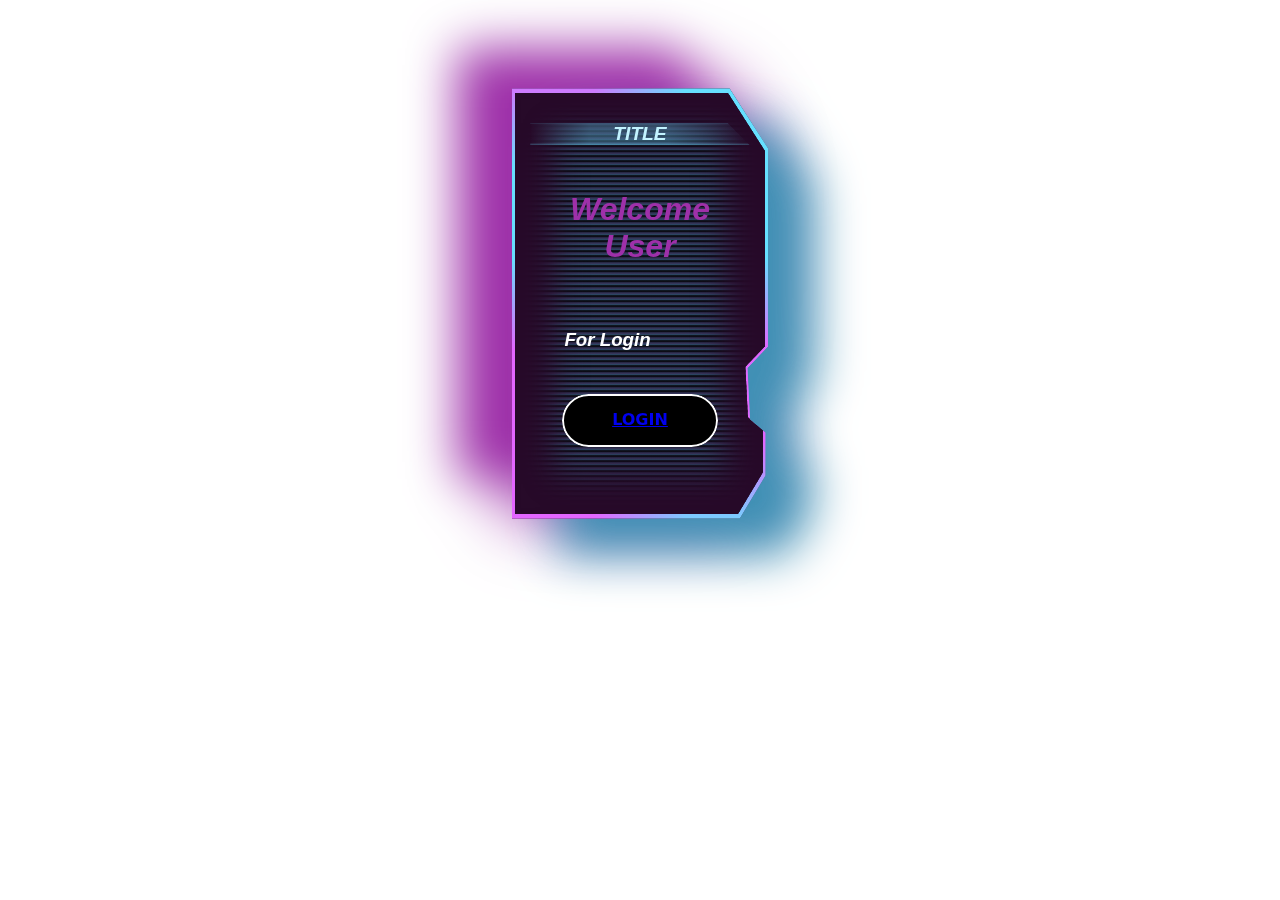
<file: main.html>
<!DOCTYPE html>
<html>
  <head>
    <link rel="stylesheet" href="main.css" />
  </head>
  <body>
    <section class="container">
      <div class="card-container">
        <div class="card-content">
          <div class="card-title">
            <span class="title">TITLE</span>
          </div>
          <div class="card-body">
            <h1>Welcome User</h1>
            <h3>For Login</h3>
           
             
              <a href="index.html"><button class="btn-17">
                <span class="text-container">
                  <span class="text" >Login</span>
                  
                </span></a>
            </button>
          </div>
          <div class="card-footer"></div>
        </div>
      </div>
    </section>
  </body>
</html>
</file>
<file: main.css>
.container {
  font-family: "Segoe UI", Tahoma, Geneva, Verdana, sans-serif;
  font-style: italic;
  font-weight: bold;
  display: flex;
  margin: auto;
  aspect-ratio: 16/9;
  align-items: center;
  justify-items: center;
  justify-content: center;
  flex-wrap: wrap;
  flex-direction: column;
  gap: 1em;
  margin-top: -60px;
}

.card-container {
  filter: drop-shadow(46px 36px 24px #4090b5)
    drop-shadow(-55px -40px 25px #9e30a9);
  animation: blinkShadowsFilter 8s ease-in infinite;
}

.card-content {
  display: grid;
  align-content: center;
  justify-items: center;
  align-items: center;
  text-align: center;
  padding: 1em;
  grid-template-rows: 0.1fr 0.7fr 0.25fr;
  background-color: hsl(296, 59%, 10%);
  width: 14em;

  aspect-ratio: 9/16;
  -webkit-clip-path: polygon(
    0 0,
    85% 0,
    100% 14%,
    100% 60%,
    92% 65%,
    93% 77%,
    99% 80%,
    99% 90%,
    89% 100%,
    0 100%
  );
  clip-path: polygon(
    0 0,
    85% 0,
    100% 14%,
    100% 60%,
    92% 65%,
    93% 77%,
    99% 80%,
    99% 90%,
    89% 100%,
    0 100%
  );
}

.card-content::before {
  content: "";
  position: absolute;
  width: 250%;
  aspect-ratio: 1/1;
  transform-origin: center;
  background: linear-gradient(
      to bottom,
      transparent,
      transparent,
      #66e0ff,
      #66e0ff,
      #e366ff,
      #e366ff,
      transparent,
      transparent
    ),
    linear-gradient(
      to left,
      transparent,
      transparent,
      #66e0ff,
      #66e0ff,
      #e366ff,
      #e366ff,
      transparent,
      transparent
    );
  animation: rotate 5s infinite linear;
}

.card-content::after {
  content: "";
  position: absolute;
  top: 1%;
  left: 1%;
  width: 98%;
  height: 98%;
  background: repeating-linear-gradient(
      to bottom,
      transparent 0%,
      rgba(64, 144, 181, 0.6) 1px,
      rgb(0, 0, 0) 3px,
      rgba(64, 144, 181, 0.3019607843) 5px,
      #153544 4px,
      transparent 0.5%
    ),
    repeating-linear-gradient(
      to left,
      hsl(295, 60%, 12%) 100%,
      hsla(295, 60%, 12%, 0.99) 100%
    );
  box-shadow: inset 0px 0px 30px 40px hsl(296, 59%, 10%);
  -webkit-clip-path: polygon(
    0 0,
    85% 0,
    100% 14%,
    100% 60%,
    92% 65%,
    93% 77%,
    99% 80%,
    99% 90%,
    89% 100%,
    0 100%
  );
  clip-path: polygon(
    0 0,
    85% 0,
    100% 14%,
    100% 60%,
    92% 65%,
    93% 77%,
    99% 80%,
    99% 90%,
    89% 100%,
    0 100%
  );
  animation: backglitch 94ms linear infinite;
}

.card-title {
  z-index: 80;
  -webkit-clip-path: polygon(90% 0, 100% 100%, 0% 100%, 0% 0%);
  clip-path: polygon(90% 0, 100% 100%, 0% 100%, 0% 0%);
  background: linear-gradient(
      90deg,
      rgba(255, 254, 250, 0) 0%,
      rgba(102, 224, 255, 0.3) 27%,
      rgba(102, 224, 255, 0.3) 63%,
      rgba(255, 255, 255, 0) 100%
    ),
    linear-gradient(
      0deg,
      rgba(102, 224, 255, 0.3) 0%,
      rgba(255, 255, 255, 0) 10%,
      rgba(255, 255, 255, 0) 96%,
      rgba(102, 224, 255, 0.3) 100%
    );
  width: 98%;
  font-size: 1.2em;
}

.title {
  width: 100%;
  height: 100%;
  text-align: right;
  position: relative;
  z-index: 2;
  color: hsl(192, 100%, 88%);
  font-size: 1em;
  transition: all ease-in-out 2s linear;
}

.card-body {
  padding-block: 1.5em;
  padding-inline: 1em;
  z-index: 80;
  display: flex;
  gap: 1.5em;
  flex-wrap: wrap;
  justify-content: space-around;
  align-items: center;
  align-content: center;
}

.svg-card {
  text-decoration: none;
  color: hsl(192, 100%, 88%);
  background: linear-gradient(
    90deg,
    transparent 0%,
    rgba(102, 224, 255, 0.2) 27%,
    rgba(102, 224, 255, 0.2) 63%,
    transparent 100%
  );
  fill: currentColor;
  width: 2em;
  aspect-ratio: 1/1;
  display: flex;
  justify-content: center;
  align-items: center;
  transition: 0.5s;
}

.svg-card .face {
  width: 0.7em;
}

.svg-card .twit {
  width: 1em;
}

.svg-card .insta {
  width: 1em;
}

.svg-card .whats {
  width: 1.1em;
}

.svg-card:hover {
  cursor: pointer;
  color: hsl(192, 100%, 100%);
}

.card-footer {
  padding-inline: 1em;
}

@keyframes backglitch {
  0% {
    box-shadow: inset 0px 20px 30px 40px hsl(296, 59%, 10%);
  }

  50% {
    box-shadow: inset 0px -20px 30px 40px hsl(296, 59%, 10.2%);
  }

  to {
    box-shadow: inset 0px 20px 30px 40px hsl(296, 59%, 10%);
  }
}

@keyframes rotate {
  0% {
    transform: rotate(0deg) translate(-50%, 20%);
  }

  50% {
    transform: rotate(180deg) translate(40%, 10%);
  }

  to {
    transform: rotate(360deg) translate(-50%, 20%);
  }
}

@keyframes blinkShadowsFilter {
  0% {
    filter: drop-shadow(46px 36px 28px rgba(64, 144, 181, 0.3411764706))
      drop-shadow(-55px -40px 28px #9e30a9);
  }

  25% {
    filter: drop-shadow(46px -36px 24px rgba(64, 144, 181, 0.8980392157))
      drop-shadow(-55px 40px 24px #9e30a9);
  }

  50% {
    filter: drop-shadow(46px 36px 30px rgba(64, 144, 181, 0.8980392157))
      drop-shadow(-55px 40px 30px rgba(159, 48, 169, 0.2941176471));
  }

  75% {
    filter: drop-shadow(20px -18px 25px rgba(64, 144, 181, 0.8980392157))
      drop-shadow(-20px 20px 25px rgba(159, 48, 169, 0.2941176471));
  }

  to {
    filter: drop-shadow(46px 36px 28px rgba(64, 144, 181, 0.3411764706))
      drop-shadow(-55px -40px 28px #9e30a9);
  }
}
h1 {
  color: #9e30a9;
}
h3 {
  color: white;
}
.btn-17,
.btn-17 *,
.btn-17 :after,
.btn-17 :before,
.btn-17:after,
.btn-17:before {
  border: 0 solid;
  box-sizing: border-box;
}

.btn-17 {
  -webkit-tap-highlight-color: transparent;
  -webkit-appearance: button;
  background-color: #000;
  background-image: none;
  color: #fff;
  cursor: pointer;
  font-family: ui-sans-serif, system-ui, -apple-system, BlinkMacSystemFont,
    Segoe UI, Roboto, Helvetica Neue, Arial, Noto Sans, sans-serif,
    Apple Color Emoji, Segoe UI Emoji, Segoe UI Symbol, Noto Color Emoji;
  font-size: 100%;
  font-weight: 900;
  line-height: 1.5;
  margin: 0;
  -webkit-mask-image: -webkit-radial-gradient(#000, #fff);
  padding: 0;
  text-transform: uppercase;
}

.btn-17:disabled {
  cursor: default;
}

.btn-17:-moz-focusring {
  outline: auto;
}

.btn-17 svg {
  display: block;
  vertical-align: middle;
}

.btn-17 [hidden] {
  display: none;
}

.btn-17 {
  border-radius: 99rem;
  border-width: 2px;
  padding: 0.8rem 3rem;
  z-index: 0;
}

.btn-17,
.btn-17 .text-container {
  overflow: hidden;
  position: relative;
}

.btn-17 .text-container {
  display: block;
  mix-blend-mode: difference;
}

.btn-17 .text {
  display: block;
  position: relative;
}

.btn-17:hover .text {
  -webkit-animation: move-up-alternate 0.3s forwards;
  animation: move-up-alternate 0.3s forwards;
}

@-webkit-keyframes move-up-alternate {
  0% {
    transform: translateY(0);
  }

  50% {
    transform: translateY(80%);
  }

  51% {
    transform: translateY(-80%);
  }

  to {
    transform: translateY(0);
  }
}

@keyframes move-up-alternate {
  0% {
    transform: translateY(0);
  }

  50% {
    transform: translateY(80%);
  }

  51% {
    transform: translateY(-80%);
  }

  to {
    transform: translateY(0);
  }
}

.btn-17:after,
.btn-17:before {
  --skew: 0.2;
  background: #fff;
  content: "";
  display: block;
  height: 102%;
  left: calc(-50% - 50% * var(--skew));
  pointer-events: none;
  position: absolute;
  top: -104%;
  transform: skew(calc(150deg * var(--skew))) translateY(var(--progress, 0));
  transition: transform 0.2s ease;
  width: 100%;
}

.btn-17:after {
  --progress: 0%;
  left: calc(50% + 50% * var(--skew));
  top: 102%;
  z-index: -1;
}

.btn-17:hover:before {
  --progress: 100%;
}

.btn-17:hover:after {
  --progress: -102%;
}
</file>
